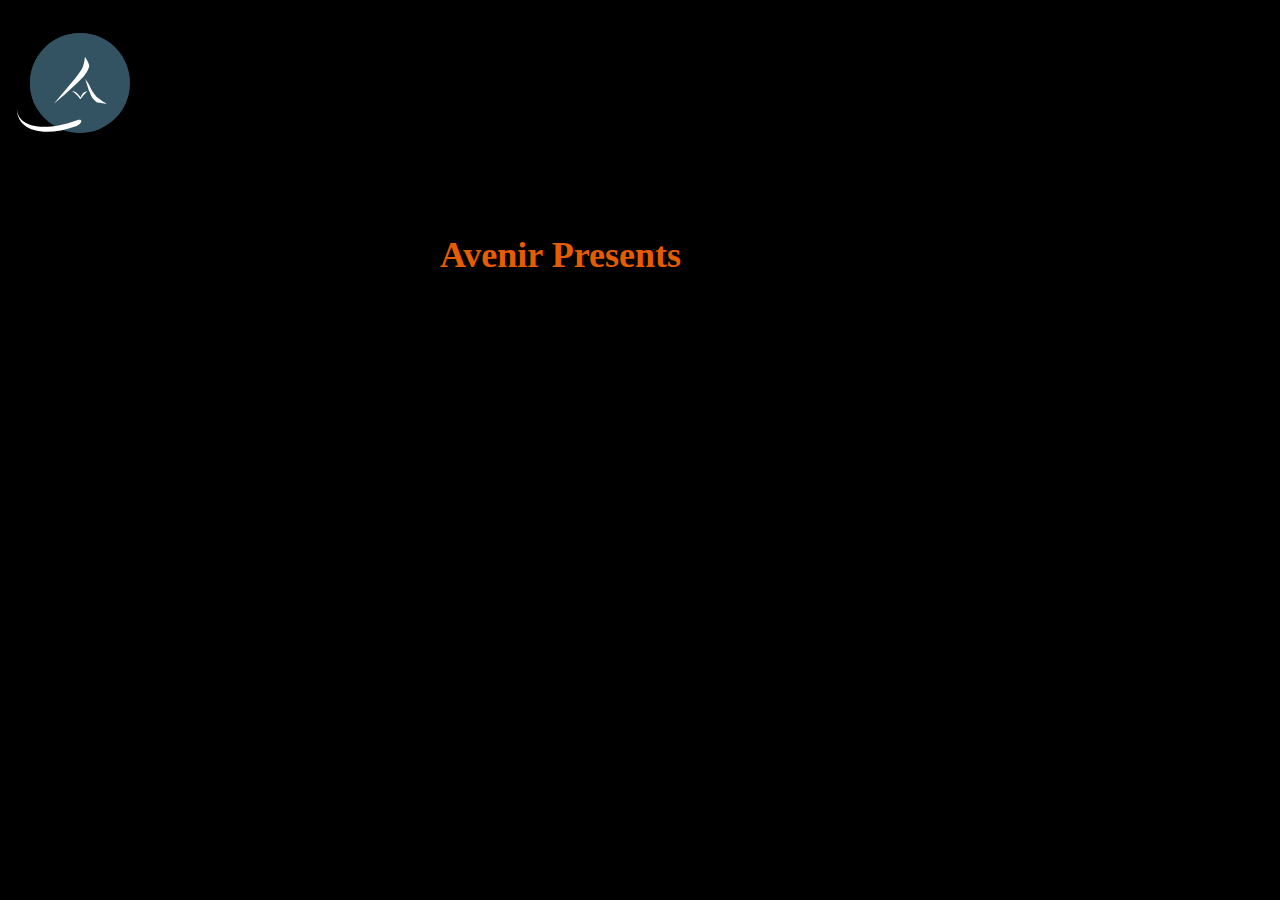
<file: Prilims/WebContent/index.html>
<!DOCTYPE html>
<html>

	 <head>

		 <title>Encoding-Welcome</title>
		 <meta charset="UTF-8"/>
		 <link rel="stylesheet" type="text/css" href="style-main.css" />
		 <script type="text/javascript" src="jquery-2.2.1.min.js"></script>
		 <script type="text/javascript">
function validateForm(){
var mob = parseInt(document.getElementById("mob").value ,10 ) || 0;
	for(var i =1 ;i<10;i++){
		if(i!=10 && mob<10)
			{
				alert("Not a Valid Phone No");
				return false;
			}
		mob /= 10;
	}
	return true;
}

</script>
		 <script>
			 var wth=window.innerWidth;
			 var height=window.innerHeight;
			 var wel=document.getElementById("welcome-stub");
			 $(document).ready(function(){
				 $("#welcome-stub").css("width",wth+"px");
				 $("#welcome-stub").css("height",height+"px");
				 $("#first").delay(100).fadeIn();
				 $("#second").delay(2200).fadeIn();
				 $("#enter-btn").delay(2600).fadeIn();
			 });
			 $(document).ready(function(){
				 $("#enter-btn").click(function(){
					 $("#welcome-stub").slideUp();
				 });
			 });
			 wel.style.width=wth+"px";
			 wel.style.height=height+"px";
			 $(document).ready(function(){
				$("#welcome-stub").slideUp();
			 });
			 function popupRegWin(){
				 $("#info-desk").fadeOut(300);
				 $("#reg-desk").delay(400).fadeIn();
			 }
			 function closeupRegWin(){
				 $("#reg-desk").fadeOut(300);
				 $("#info-desk").delay(400).fadeIn();
			 }
		 </script>
		 <link rel="icon" type="image/icon" href="d.png" />
	 </head>
	 
	 <body>
		<div id="welcome-stub"><img src="logo.svg"/><p id="first">Avenir Presents</p>
		<p id="second">Encoding</p>
		<button id="enter-btn">ENTER>></button>
		</div>
		<div id="menu-deck"><img src="d.png"/>
			Encoding
			<a href="http://www.avenir2016.com">About</a>
			<a href="Encoding.pdf" target="_blank">Rules and Regulations</a>
		</div>
		 <div id="info-desk">
			 <img src="Monitor.png" />
			 <div id="info">Encoding, as the name suggests, is a coding competition part of the cybernix team of avenir presented by PHOENIX the official tech club of Netaji Subhash Engineering College. Use your mathematiocal, logical and computational skills to answer the following questions which are itself brain turners.BEST OF LUCK. 
			 <br/><button id="reg-btn" onClick="javascript:popupRegWin()">Register</button>
			 </div>
			 
			 
		 </div>
		 <div id="reg-desk">
				 <button id="close-reg-desk" onclick="javascript:closeupRegWin()">x</button>
				 <h1>Register</h1>
				 <form action="log.jsp?choice=1" method="post" onSubmit="return validateForm()">
				 <input type="text" id="team-name" placeholder="Team Name" name="tn"/>
				 <input type="email" id="team-mem-name" placeholder="EMAIL" name="email"/>
				 <input type="tel" id="ph-no" placeholder="Phone number" name="mob"/>
				 <button id="submit">Submit</button>
				 </form>
			 </div>
			 <footer>Designed by Jeet Dutta</footer>
	 </body>

</html>
</file>
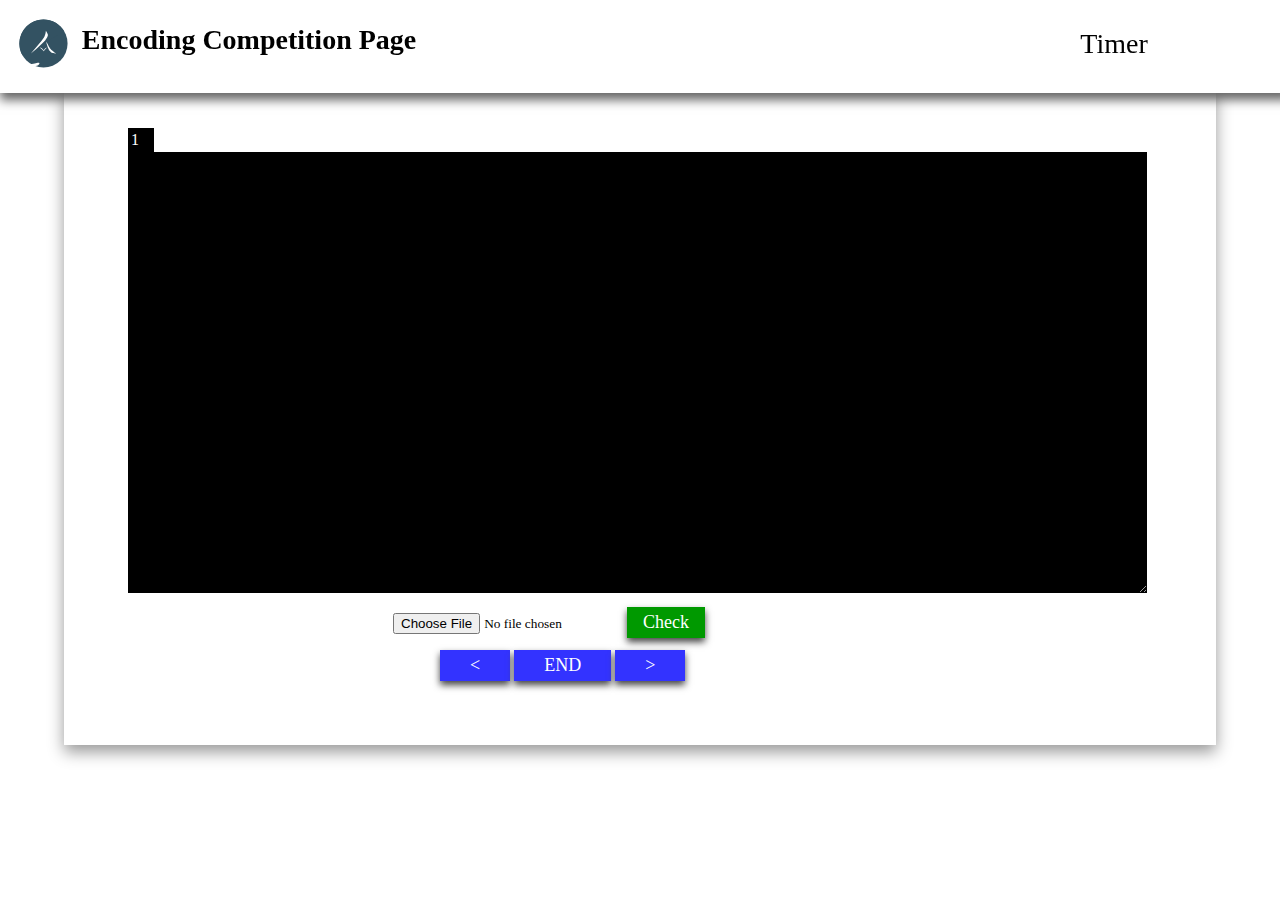
<file: Pre-Finals/WebContent/pre-sems.html>
<!DOCTYPE html>
<html>
	 <head>
		 <title>Competition</title>
		 <link rel="stylesheet" type="text/css" href="text-edit.css"/>
	 </head>
	 
	 <body>
		<header><img src="logo.svg" /><h1>Encoding Competition Page</h1>
		<div id="timer">Timer</div></header>
		<div id="question-container">
		<form>
			 <div id="q-no">1</div>
			 <textarea>
			 </textarea>			 
			 <div id="file-dump">
			 
			 <input type="file" type=".txt" />
			 <button type="submit" id="check-file">Check</button>
			 </div>
			 <div id="res">
			 </div>
			 <div id="butt-grp">
				 <input type="button" value="<" id="prev"/>
				 <input type="button" value="END" onclick="confirm('Are You Sure');" id="end"/>
				 <input type="button" value=">" id="next"/>
				 
			 </div>
			 </form>
		</div>
	 </body>
</html>
</file>
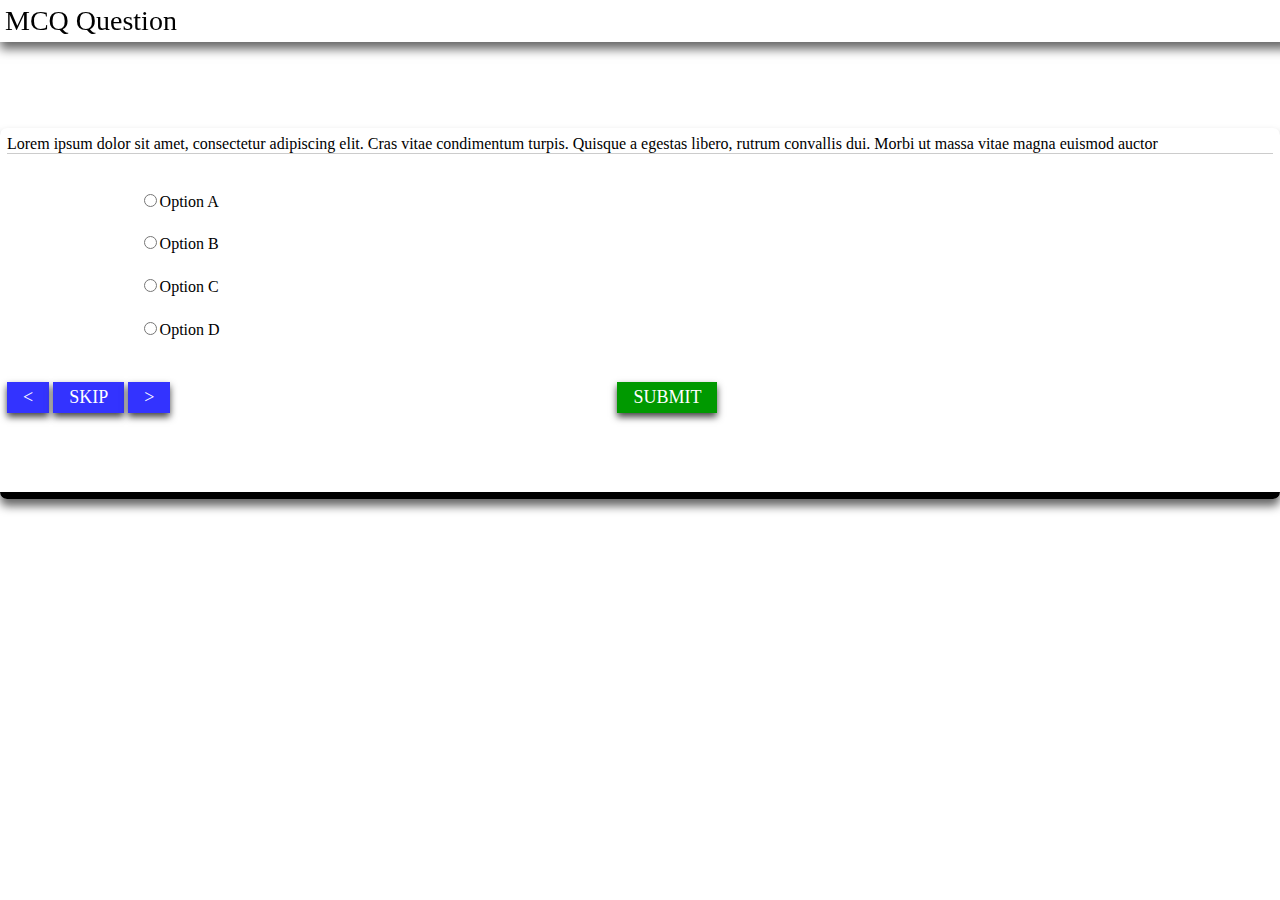
<file: Prilims/WebContent/mcq.html>
<!DOCTYPE html>
<html>
	 <head>
		 <title>MCQ based</title>
		 <link rel="stylesheet" type="text/css" href="style.css"/>
		 <script>
			 function 
		 
		 </script>
	 </head>
	 
	 <body>
		<header><div>MCQ Question</header>
		<div id="question-container">
			 <div id="question-text">Lorem ipsum dolor 
			 sit amet, consectetur adipiscing elit. 
			 Cras vitae condimentum turpis. Quisque a egestas libero, 
			 rutrum convallis dui. Morbi ut massa vitae magna euismod auctor</div>
			 <div id="option-1"><input type="radio" name="choice">Option A</input></div>
			 <div id="option-2"><input type="radio" name="choice">Option B</input></div>
			 <div id="option-3"><input type="radio" name="choice">Option C</input></div>
			 <div id="option-4"><input type="radio" name="choice">Option D</input></div>
			 <div id="butt-grp">
				 <button id="prev"><</button>
				 <button id="skp">SKIP</button>
				 <button id="next">></button>
				 <button id="submit">SUBMIT</button>
			 </div>
		</div>
	 </body>
</html>
</file>
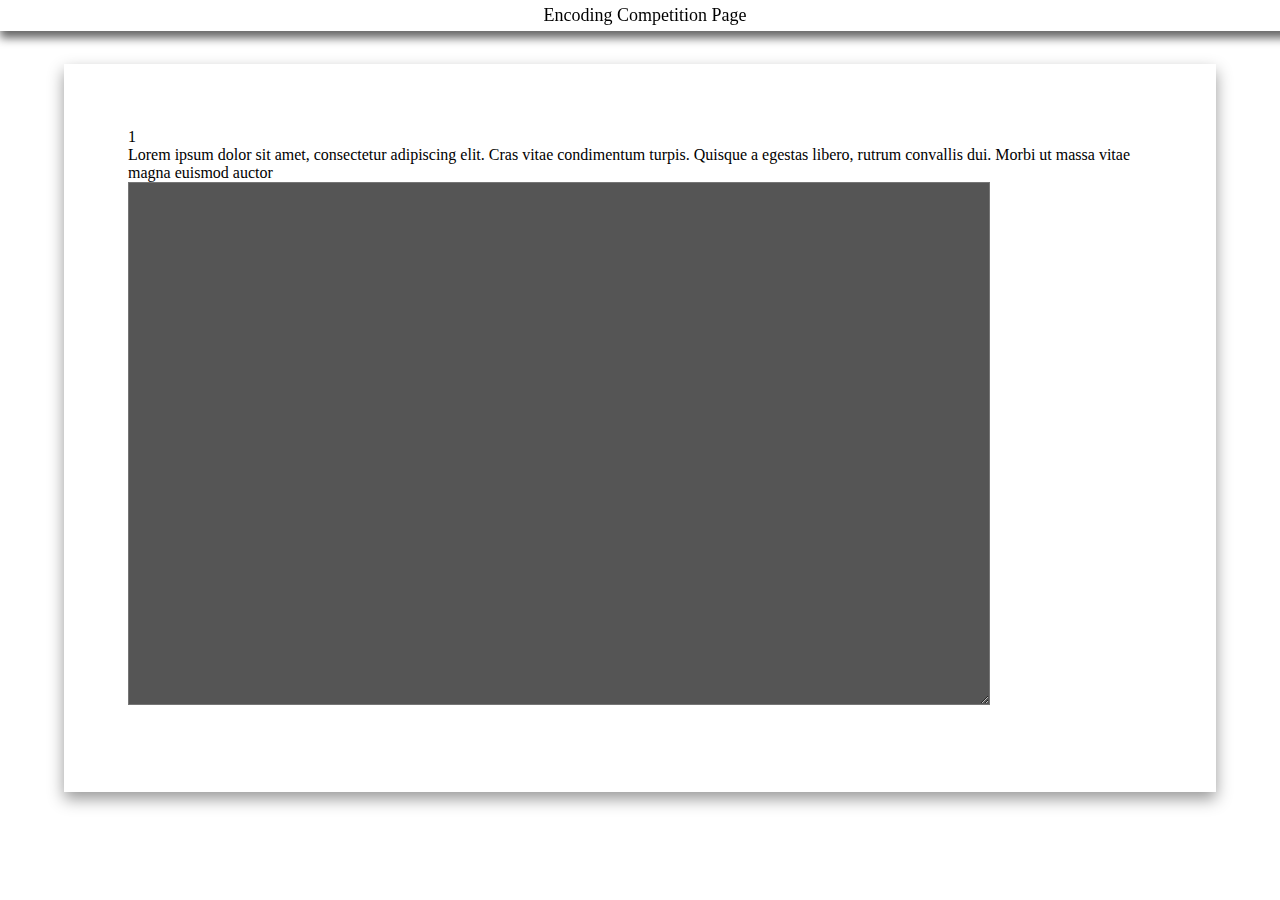
<file: Prilims/WebContent/pre-sems.html>
<!DOCTYPE html>
<html>
	 <head>
		 <title>Competition</title>
		 <link rel="stylesheet" type="text/css" href="text-edit.css"/>
	 </head>
	 
	 <body>
		<header>Encoding Competition Page</header>
		<div id="question-container">
			 <div id="q-no">1</div>
			 <div id="question-text">Lorem ipsum dolor 
			 sit amet, consectetur adipiscing elit. 
			 Cras vitae condimentum turpis. Quisque a egestas libero, 
			 rutrum convallis dui. Morbi ut massa vitae magna euismod auctor</div>
			 <textarea>
			 </textarea>
			 
		</div>
	 </body>
</html>
</file>
<file: Prilims/WebContent/style-main.css>
body{
	
	margin:0;
	background:#fff;
	
}
button{
	 border:0;
	 outline:none;
	 background:#009900;
	 padding:5px 16px;
	 margin-left:70%;
	 margin-top:5%;
	 font-family:Verdana;
	 font-weight:3px;
	 color:#fff;
	 font-size:18px;
	 cursor:pointer;
	 box-shadow:0px 4px 7px #444;
	 transition:background 0.3s linear 0s,color 0.3s linear 0s;
}
button:hover{
	 box-shadow:3px 3px 10px rgba(0,0,0,0.7);
	 background:#fff;
	 color:#009900;
}
div#welcome-stub{
	 background:#000;
	 position:fixed;
	 /*animation:slideUp 1s;
	 animation-delay:1s;*/
	 display:block;
}
div#welcome-stub > img{
	 margin:3px auto;
}
div#welcome-stub > p#first{
	 font-family:Verdana;
	 color:#e65c00;
	 font-size:36px;
	 display:none;
	 font-weight:bolder;
	 margin:5% auto;
}
div#welcome-stub > p{
	 font-family:Verdana;
	 color:#fff;
	 font-size:36px;
	 font-weight:bolder;
	 display:none;
	 width:400px;
	 margin:5% auto;
}
div#welcome-stub > button#enter-btn{
	 border-radius:5px;
	 background:#e65c00;
	 color:#fff;
	 font-family:Verdana;
	 font-size:16px;
	 padding:5px;
	 display:none;
	 border:0px;
}
div#welcome-stub > button#enter-btn:active{
	 background:#b34700;
}
div#menu-deck{
	
	background:black;
	font-family:Verdana;
	color:#fff;
	font-size:30px;
	width:100%;
	padding:7px;
	box-shadow:0px 5px 7px #444;
	
}
div#menu-deck > img{
	
	 height:30px;
	 width:15px;
}
div#menu-deck > a{
	margin-left:60%;
	font-size:18px;
	font-weight:1px;
	padding:5px;
	color:#fff;
	text-decoration:none;
	transition:background 0.3s linear 0s, color 0.3s linear 0s;
}
div#menu-deck > a:last-child{
	 margin-left:1%;
}
div#menu-deck > a:hover{
	 color:#000;
	 background:#fff;
}

div#info-desk{
	 margin:5% auto 0;
	 padding:7%;
	 width:700px;
	 box-shadow:0px 6px 10px #666;
}
div#info-desk > img{
	 float:left;
	 margin:7px;
	 width:30%;
	 height:auto;
}
div#info-desk > div#info{
	 text-align:center;
	 font-family:Verdana;
	 color:#000;
	 
}
div#reg-desk{
	 background:#fff;
	 border-radius:7px;
	 padding:10px;
	 box-shadow:0px 5px 10px rgba(0,0,0,0.4);
	 margin:40px auto;
	 width:500px;
	 display:none;
	 z-index:3001;
}
div#reg-desk > h1{
	font-family:Verdana;
	color:#fff;
	background:#00cc00;
	padding:7px;
	box-shadow:3px 3px 7px rgba(0,0,0,0.4);
}

div#reg-desk> form > input{
	 background:#ccc;
	 outline:none;
	 border:none;
	 margin:9px auto;
	 border-radius:7px;
	 width:100%;
	 text-align:center;
	 height:50px;
	 font-size:16px;
	 font-family:verdana;
	 transition:outline 0.3s linear 0s;
	 
}
div#reg-desk> form > input:focus{
	outline:2px solid #4285F4;
}
div#reg-desk> button#close-reg-desk{
	background:none;
	margin-left:94%;
	font-family:Helvetica;
	color:#666;
	font-size:16px;
	font-weight:bold;
	cursor:pointer;
	border:0;
	outline:0;
	text-shadow:3px 3px 4px #ccc;
	box-shadow:none;
}
</file>
<file: Pre-Finals/WebContent/text-edit.css>
body{
	 margin:0;
}
header{
	 width:100%;
	 font-family:Verdana;
	 box-shadow:0px 7px 10px #666;
	 padding:5px;
	 font-size:28px;
	 position:fixed;
	 background:#fff;
	 top:0px;
}
header >img{
	 width:6%;
	 height:6%;
	 float:left;
}
header >h1{
	 font-family: Verdana;
	 font-size:28px;
	 float:left;
}
header> div#timer{
	 width:150px;
	 height:50px;
	 text-align:center;
	 padding:10px;
	 margin-left:80%;
	 margin-top:1%;
	 animation:r2w 5s infinite;
	 border:offset 4px #ccc;
}
@keyframes r2w{
	0%{
		background:#fff;
		color:#f00;
	}
	50%{
		background:#f00;
		color:#fff;
	}
	100%{
		background:#fff;
		color:#f00;
	}
}
@-webkit-keyframes r2w{
	0%{
		background:#fff;
		color:#f00;
	}
	50%{
		background:#f00;
		color:#fff;
	}
	100%{
		background:#fff;
		color:#f00;
	}
}
@-moz-keyframes r2w{
	0%{
		background:#fff;
		color:#f00;
	}
	50%{
		background:#f00;
		color:#fff;
	}
	100%{
		background:#fff;
		color:#f00;
	}
}
div#question-container{
	 margin:5% auto 5%;
	 width:80%;
	 box-shadow:0px 7px 15px #999;
	 padding:5%;
}
div#question-container > form > div#q-no{
	 margin-bottom:0;
	 background:#000;
	 font-family:Verdana;
	 font-size:16px;
	 padding:3px;
	 width:20px;
	 color:#fff;
}
div#question-container > form > textarea{
	 background:#000;
	 color:#fff;
	 top:4px;
	 font-size:18px;
	 padding:2%;
	 overflow:auto;
	 width:95.5%;
	 min-height:400px;
	 border:none;
}
div#file-dump{
	 padding:10px;
	 margin-left:auto;
	 margin-right:auto;
	 width:500px;
}
div#file-dump > input[type=file]{
	 padding:3px;
	 margin:3px auto;
	 font-family:Verdana;
	 outline:none;
	 border:none;
	 background:#fff; 
	 
}
input[type="button"]{
	 border:0;
	 outline:none;
	 background:#009900;
	 padding:5px 16px;
	 font-family:Verdana;
	 font-weight:3px;
	 color:#fff;
	 font-size:18px;
	 cursor:pointer;
	 box-shadow:0px 4px 7px #444;
	 transition:background 0.3s linear 0s,color 0.3s linear 0s;
}
input[type="button"]:hover{
	 box-shadow:3px 3px 10px rgba(0,0,0,0.7);
	 background:#fff;
	 color:#009900;
}
#check-file{
	border:0;
	 outline:none;
	 background:#009900;
	 padding:5px 16px;
	 font-family:Verdana;
	 font-weight:3px;
	 color:#fff;
	 font-size:18px;
	 cursor:pointer;
	 box-shadow:0px 4px 7px #444;
	 transition:background 0.3s linear 0s,color 0.3s linear 0s;
}
#check-file:hover{
	box-shadow:3px 3px 10px rgba(0,0,0,0.7);
	 background:#fff;
	 color:#009900;
}
div#res{
	 width:300px;
	 margin:3px auto;
	 height:50px;
	 font-size:25px;
	 font-family:Verdana;
	 color:#fff;
	 font-weight:bold;
	 text-align:center;
	 display:none;
	 box-shadow:0px 6px 7px #ccc;
	 transition:background 0.3s linear 0s, display 0.3s linear 0s;
}
#butt-grp{
	 width:400px;
	 margin:auto;
}
#butt-grp input[type="button"]{
	 border:0;
	 outline:none;
	 background:#3333ff;
	 padding:5px 30px;
	 font-family:Verdana;
	 font-weight:3px;
	 color:#fff;
	 font-size:18px;
	 cursor:pointer;
	 box-shadow:0px 4px 7px #444;
	 transition:background 0.3s linear 0s,color 0.3s linear 0s;
}
#butt-grp input[type="button"]:hover{
	 box-shadow:3px 3px 10px rgba(0,0,0,0.7);
	 background:#fff;
	 color:#3333ff;
}
</file>
<file: Prilims/WebContent/style.css>
body{
	 margin:0px;
	 padding:0px;
	 /*background:url(morning.jpg) 50% 45%;*/
}

header{
	 width:100%;
	 font-family:Verdana;
	 box-shadow:0px 7px 10px #666;
	 padding:5px;
	 font-size:28px;
	 position:fixed;
	 background:#fff;
	 top:0px;
}
header >img{
	 width:6%;
	 height:6%;
	 float:left;
}
header >h1{
	 font-family: Verdana;
	 font-size:28px;
	 float:left;
}
header> div#timer{
	 width:150px;
	 height:50px;
	 text-align:center;
	 padding:10px;
	 margin-left:80%;
	 margin-top:1%;
	 animation:r2w 5s infinite;
	 border:offset 4px #ccc;
}
@keyframes r2w{
	0%{
		background:#fff;
		color:#f00;
	}
	50%{
		background:#f00;
		color:#fff;
	}
	100%{
		background:#fff;
		color:#f00;
	}
}
@-webkit-keyframes r2w{
	0%{
		background:#fff;
		color:#f00;
	}
	50%{
		background:#f00;
		color:#fff;
	}
	100%{
		background:#fff;
		color:#f00;
	}
}
@-moz-keyframes r2w{
	0%{
		background:#fff;
		color:#f00;
	}
	50%{
		background:#f00;
		color:#fff;
	}
	100%{
		background:#fff;
		color:#f00;
	}
}
div#question-container{
	 width:90%px;
	 height:350px;
	 margin:10% auto;
	 border-radius:7px;
	 box-shadow:0px 7px 10px #666;
	 padding:7px;
	 font-family:Verdana;
	 font-size:16px;
	 border-bottom:7px solid #000;
}
div#question-text{
	 border-bottom:0.5px solid #ccc;
}
div{
	transition:background 0.3s linear 0s;
}
div#option-1{
	margin-top:2.5%;
	margin-left:10%;
	padding:5px;
	
}
div#option-1:hover{
	background:#ccc;
}
div#option-2{
	margin-top:1%;
	margin-left:10%;
	padding:5px;
	
}
div#option-2:hover{
	background:#ccc;
}
div#option-3{
	margin-top:1%;
	margin-left:10%;
	padding:5px;
	
}
div#option-3:hover{
	background:#ccc;
}
div#option-4{
	margin-top:1%;
	margin-left:10%;
	padding:5px;
	
}
div#option-4:hover{
	background:#ccc;
}
div#butt-grp{
	 margin-top:3%;
}
button{
	 border:0;
	 outline:none;
	 background:#3333ff;
	 padding:5px 16px;
	 font-family:Verdana;
	 font-weight:3px;
	 color:#fff;
	 font-size:18px;
	 cursor:pointer;
	 box-shadow:0px 4px 7px #444;
	 transition:background 0.3s linear 0s,color 0.3s linear 0s;
}
button:hover{
	 box-shadow:3px 3px 10px rgba(0,0,0,0.7);
	 background:#fff;
	 color:#3333ff;
}
button#submit{
	margin-left:35%;
	background:#009900;
	color:#fff;
}
button#submit:hover{
	 background:#fff;
	 color:#009900;
}
#butt-grp input[type="button"]{
	border:0;
	 outline:none;
	 background:#3333ff;
	 padding:5px 16px;
	 font-family:Verdana;
	 font-weight:3px;
	 color:#fff;
	 font-size:18px;
	 cursor:pointer;
	 box-shadow:0px 4px 7px #444;
	 transition:background 0.3s linear 0s,color 0.3s linear 0s;
}
#butt-grp input[type="button"]:hover{
	 box-shadow:3px 3px 10px rgba(0,0,0,0.7);
	 background:#fff;
	 color:#3333ff;
}
div#option-0{
	margin-top:1%;
	margin-left:10%;
	padding:5px;
	
}
div#option-0:hover{
	background:#ccc;
}
</file>
<file: Prilims/WebContent/text-edit.css>
body{
	 margin:0;
}
header{
	 width:100%;
	 text-align:center;
	 font-family:Verdana;
	 box-shadow:0px 7px 10px #666;
	 padding:5px;
	 font-size:18px;
	 position:fixed;
	 background:#fff;
	 top:0px;
}
div#question-container{
	 margin:5% auto 5%;
	 width:80%;
	 height:600px;
	 box-shadow:0px 7px 15px #999;
	 padding:5%;
}
div#question-container > textarea{
	 background:#555;
	 color:#fff;
	 top:4px;
	 padding:2%;
	 overflow:auto;
	 width:80%;
	 min-height:80%;
}
</file>
